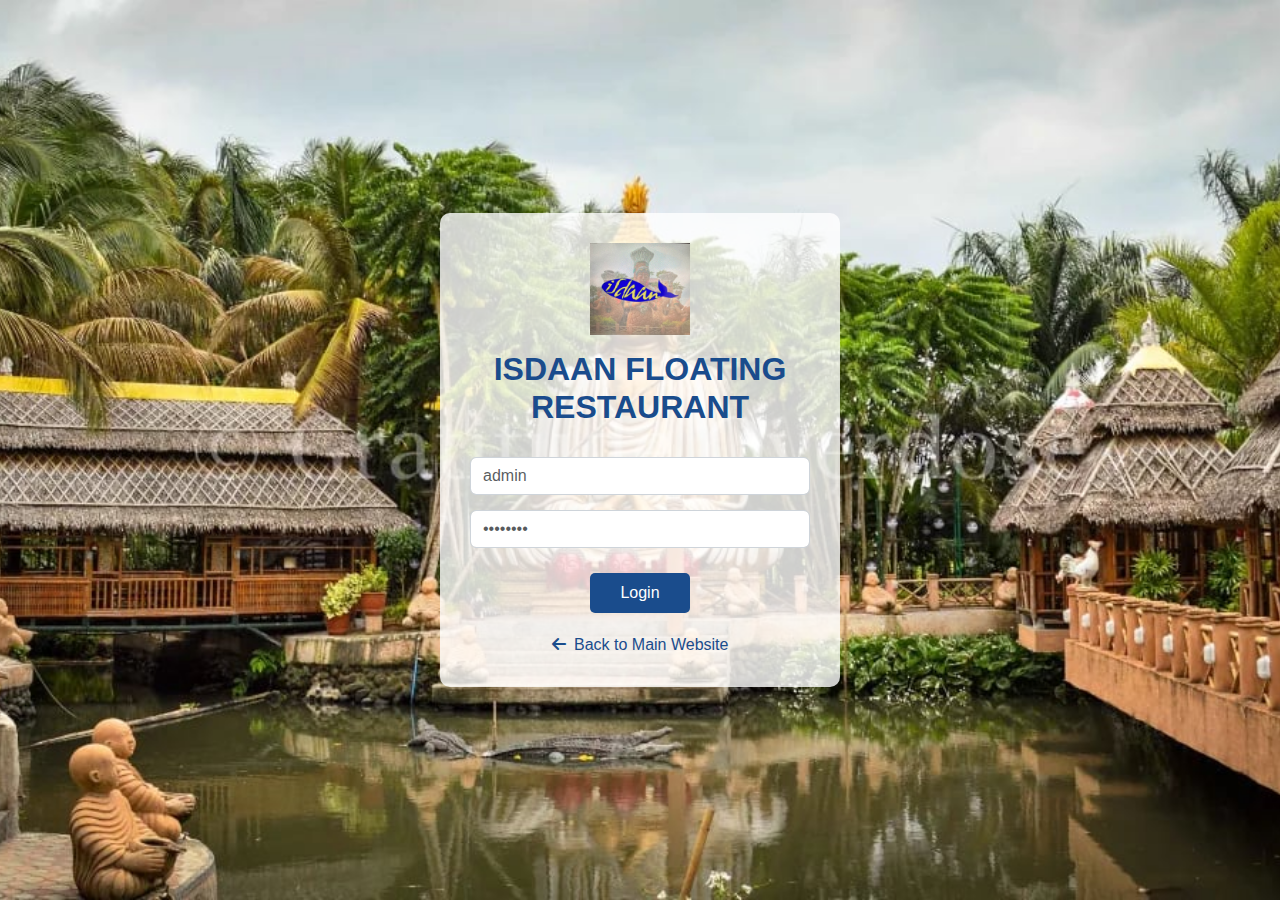
<file: src/admin-dashboard.html>
<!DOCTYPE html>
<html lang="en">
<head>
    <meta charset="UTF-8">
    <meta name="viewport" content="width=device-width, initial-scale=1.0">
    <title>Admin Dashboard - Isdaan Floating Restaurant</title>
    <link href="https://cdn.jsdelivr.net/npm/bootstrap@5.3.0/dist/css/bootstrap.min.css" rel="stylesheet">
    <link rel="stylesheet" href="https://cdnjs.cloudflare.com/ajax/libs/font-awesome/6.0.0-beta3/css/all.min.css">
    <link rel="stylesheet" href="css/admin-style.css">
    <style>
        :root {
            --sidebar-bg: #1a4c8c;
            --sidebar-color: white;
            --header-bg: white;
            --primary-color: #1a4c8c;
        }
        
        #sidebar-wrapper {
            background-color: var(--sidebar-bg) !important;
            color: var(--sidebar-color);
            width: 250px !important;
        }
        
        .list-group-item-action {
            background-color: var(--sidebar-bg) !important;
            color: var(--sidebar-color) !important;
            padding: 15px 20px;
            border: none;
            border-radius: 0;
            transition: all 0.3s ease;
            position: relative;
        }
        
        .list-group-item-action:hover {
            background-color: #FFFFFF !important;
            color: var(--primary-color) !important;
        }
        
        .list-group-item-action.active {
            background-color: #FFFFFF !important;
            color: var(--primary-color) !important;
            border-left: none;
        }
        
        .list-group-item-action i {
            width: 24px;
            text-align: center;
            margin-right: 10px;
            transition: all 0.3s ease;
        }
        
        .list-group-item-action:hover i,
        .list-group-item-action.active i {
            color: var(--primary-color);
        }
        
        /* Nav item arrow indicator */
        .list-group-item-action::after {
            content: '';
            position: absolute;
            right: 20px;
            top: 50%;
            transform: translateY(-50%);
            width: 0;
            height: 0;
            border-top: 5px solid transparent;
            border-bottom: 5px solid transparent;
            border-left: 5px solid #fff;
            transition: all 0.3s ease;
        }
        
        .list-group-item-action:hover::after,
        .list-group-item-action.active::after {
            border-left: 5px solid var(--primary-color);
        }
        
        .navbar {
            background-color: var(--header-bg) !important;
        }
        
        .card {
            border-radius: 10px;
            border: none;
            box-shadow: 0 2px 10px rgba(0, 0, 0, 0.1);
        }
        
        .card-header {
            background-color: white;
            border-bottom: 1px solid #eee;
        }
        
        .btn-primary {
            background-color: var(--primary-color);
            border-color: var(--primary-color);
        }
        
        .restaurant-logo {
            height: 36px;
            margin-right: 10px;
        }
        
        .restaurant-name {
            font-size: 1.3rem;
            font-weight: bold;
            color: var(--primary-color);
        }
        
        .cottage-image {
            height: 150px;
            object-fit: cover;
            border-radius: 10px;
        }
        
        .badge-pending {
            background-color: #FFC107;
            color: #000;
        }
        
        .badge-confirmed {
            background-color: #28A745;
        }
        
        .badge-cancelled {
            background-color: #DC3545;
        }
    </style>
</head>
<body>
    <div class="d-flex" id="wrapper">
        <!-- Sidebar -->
        <div class="text-white" id="sidebar-wrapper">
            <div class="sidebar-heading p-3 border-bottom d-flex align-items-center">
                <img src="images/icn.png" alt="Isdaan Logo" class="restaurant-logo">
                <div>
                    <h5 class="mb-0">Isdaan Floating Restaurant</h5>
                </div>
            </div>
            <div class="list-group list-group-flush">
                <a href="#" class="list-group-item list-group-item-action active" id="dashboard-tab">
                    <i class="fas fa-tachometer-alt me-2"></i> Dashboard
                </a>
                <a href="#" class="list-group-item list-group-item-action" id="reservations-tab">
                    <i class="fas fa-calendar-check me-2"></i> Approved
                </a>
                <a href="#" class="list-group-item list-group-item-action" id="users-tab">
                    <i class="fas fa-users me-2"></i> Registered User
                </a>
                <a href="#" class="list-group-item list-group-item-action" id="settings-tab">
                    <i class="fas fa-cog me-2"></i> Settings
                </a>
            </div>
            <div class="mt-auto p-3 border-top">
                <a href="#" id="admin-logout" class="btn btn-outline-light w-100">
                    <i class="fas fa-sign-out-alt me-2"></i> Sign out
                </a>
            </div>
        </div>

        <!-- Page Content -->
        <div id="page-content-wrapper" class="bg-light">
            <nav class="navbar navbar-expand-lg navbar-light bg-white border-bottom shadow-sm">
                <div class="container-fluid">
                    <button class="btn btn-link" id="menu-toggle">
                        <i class="fas fa-bars"></i>
                    </button>
                    <div class="ms-auto d-flex align-items-center">
                        <div class="dropdown">
                            <a class="btn btn-light dropdown-toggle" href="#" role="button" id="adminDropdown" data-bs-toggle="dropdown">
                                <i class="fas fa-user-circle me-1"></i> <span id="admin-name">Admin</span>
                            </a>
                            <ul class="dropdown-menu dropdown-menu-end" aria-labelledby="adminDropdown">
                                <li><a class="dropdown-item" href="#"><i class="fas fa-user-cog me-2"></i> Profile</a></li>
                                <li><hr class="dropdown-divider"></li>
                                <li><a class="dropdown-item" href="#" id="admin-logout-dropdown"><i class="fas fa-sign-out-alt me-2"></i> Logout</a></li>
                            </ul>
                        </div>
                    </div>
                </div>
            </nav>

            <div class="container-fluid p-4">
                <!-- Dashboard Page -->
                <div id="dashboard-page" class="content-page">
                    <h1 class="mb-4"><i class="fas fa-tachometer-alt me-2"></i> Dashboard</h1>
                    
                    <div class="row">
                        <div class="col-md-3 mb-4">
                            <div class="card bg-primary text-white h-100">
                                <div class="card-body">
                                    <div class="d-flex justify-content-between align-items-center">
                                        <div>
                                            <h5 class="card-title">Total Reservations</h5>
                                            <h2 class="card-text" id="total-reservations">0</h2>
                                        </div>
                                        <i class="fas fa-calendar-check fa-3x"></i>
                                    </div>
                                </div>
                                <div class="card-footer d-flex align-items-center justify-content-between">
                                    <a href="#" class="text-white text-decoration-none" id="reservations-link">View Details</a>
                                    <div><i class="fas fa-angle-right"></i></div>
                                </div>
                            </div>
                        </div>
                        <div class="col-md-3 mb-4">
                            <div class="card bg-success text-white h-100">
                                <div class="card-body">
                                    <div class="d-flex justify-content-between align-items-center">
                                        <div>
                                            <h5 class="card-title">Confirmed</h5>
                                            <h2 class="card-text" id="confirmed-reservations">0</h2>
                                        </div>
                                        <i class="fas fa-check-circle fa-3x"></i>
                                    </div>
                                </div>
                                <div class="card-footer d-flex align-items-center justify-content-between">
                                    <a href="#" class="text-white text-decoration-none" id="confirmed-link">View Details</a>
                                    <div><i class="fas fa-angle-right"></i></div>
                                </div>
                            </div>
                        </div>
                        <div class="col-md-3 mb-4">
                            <div class="card bg-warning text-white h-100">
                                <div class="card-body">
                                    <div class="d-flex justify-content-between align-items-center">
                                        <div>
                                            <h5 class="card-title">Pending</h5>
                                            <h2 class="card-text" id="pending-reservations">0</h2>
                                        </div>
                                        <i class="fas fa-hourglass-half fa-3x"></i>
                                    </div>
                                </div>
                                <div class="card-footer d-flex align-items-center justify-content-between">
                                    <a href="#" class="text-white text-decoration-none" id="pending-link">View Details</a>
                                    <div><i class="fas fa-angle-right"></i></div>
                                </div>
                            </div>
                        </div>
                        <div class="col-md-3 mb-4">
                            <div class="card bg-info text-white h-100">
                                <div class="card-body">
                                    <div class="d-flex justify-content-between align-items-center">
                                        <div>
                                            <h5 class="card-title">Registered Users</h5>
                                            <h2 class="card-text" id="total-users">0</h2>
                                        </div>
                                        <i class="fas fa-users fa-3x"></i>
                                    </div>
                                </div>
                                <div class="card-footer d-flex align-items-center justify-content-between">
                                    <a href="#" class="text-white text-decoration-none" id="users-link">View Details</a>
                                    <div><i class="fas fa-angle-right"></i></div>
                                </div>
                            </div>
                        </div>
                    </div>

                    <div class="row">
                        <div class="col-lg-8 mb-4">
                            <div class="card shadow-sm">
                                <div class="card-header bg-white">
                                    <h5 class="card-title mb-0">Recent Reservations</h5>
                                </div>
                                <div class="card-body">
                                    <div class="table-responsive">
                                        <table class="table table-hover">
                                            <thead>
                                                <tr>
                                                    <th>ID</th>
                                                    <th>Customer</th>
                                                    <th>Date</th>
                                                    <th>Cottage</th>
                                                    <th>Status</th>
                                                    <th>Action</th>
                                                </tr>
                                            </thead>
                                            <tbody id="recent-reservations-table">
                                                <!-- Recent reservations will be loaded here -->
                                            </tbody>
                                        </table>
                                    </div>
                                </div>
                                <div class="card-footer bg-white">
                                    <a href="#" id="view-all-reservations" class="text-decoration-none">View all reservations</a>
                                </div>
                            </div>
                        </div>
                        
                        <div class="col-lg-4 mb-4">
                            <div class="card shadow-sm h-100">
                                <div class="card-header bg-white">
                                    <h5 class="card-title mb-0">Today's Reservations</h5>
                                </div>
                                <div class="card-body">
                                    <div id="no-reservations-today" class="alert alert-info" style="display: none;">
                                        No reservations scheduled for today.
                                    </div>
                                    <div id="today-reservations-list">
                                        <!-- Today's reservations will be loaded here -->
                                    </div>
                                </div>
                            </div>
                        </div>
                    </div>
                </div>

                <!-- Reservations Page -->
                <div id="reservations-page" class="content-page" style="display: none;">
                    <div class="d-flex justify-content-between align-items-center mb-4">
                        <h1><i class="fas fa-calendar-check me-2"></i> Reservations</h1>
                        <div>
                            <div class="input-group">
                                <input type="text" class="form-control" placeholder="Search..." id="reservation-search">
                                <button class="btn btn-primary" type="button">
                                    <i class="fas fa-search"></i>
                                </button>
                            </div>
                        </div>
                    </div>

                    <div class="card shadow-sm">
                        <div class="card-header bg-white p-3">
                            <ul class="nav nav-tabs card-header-tabs" id="reservationTabs" role="tablist">
                                <li class="nav-item" role="presentation">
                                    <button class="nav-link active" id="all-tab" data-bs-toggle="tab" data-bs-target="#all" type="button" role="tab">
                                        All Reservations
                                    </button>
                                </li>
                                <li class="nav-item" role="presentation">
                                    <button class="nav-link" id="pending-tab" data-bs-toggle="tab" data-bs-target="#pending" type="button" role="tab">
                                        Pending
                                    </button>
                                </li>
                                <li class="nav-item" role="presentation">
                                    <button class="nav-link" id="confirmed-tab" data-bs-toggle="tab" data-bs-target="#confirmed" type="button" role="tab">
                                        Confirmed
                                    </button>
                                </li>
                                <li class="nav-item" role="presentation">
                                    <button class="nav-link" id="cancelled-tab" data-bs-toggle="tab" data-bs-target="#cancelled" type="button" role="tab">
                                        Cancelled
                                    </button>
                                </li>
                            </ul>
                        </div>
                        <div class="card-body">
                            <div class="tab-content" id="reservationTabsContent">
                                <div class="tab-pane fade show active" id="all" role="tabpanel">
                                    <div class="table-responsive">
                                        <table class="table table-hover">
                                            <thead>
                                                <tr>
                                                    <th>ID</th>
                                                    <th>Customer</th>
                                                    <th>Contact</th>
                                                    <th>Date & Time</th>
                                                    <th>Cottage Type</th>
                                                    <th>Guests</th>
                                                    <th>Status</th>
                                                    <th>Actions</th>
                                                </tr>
                                            </thead>
                                            <tbody id="all-reservations-table">
                                                <!-- All reservations will be loaded here -->
                                            </tbody>
                                        </table>
                                    </div>
                                </div>
                                <div class="tab-pane fade" id="pending" role="tabpanel">
                                    <div class="table-responsive">
                                        <table class="table table-hover">
                                            <thead>
                                                <tr>
                                                    <th>ID</th>
                                                    <th>Customer</th>
                                                    <th>Contact</th>
                                                    <th>Date & Time</th>
                                                    <th>Cottage Type</th>
                                                    <th>Guests</th>
                                                    <th>Actions</th>
                                                </tr>
                                            </thead>
                                            <tbody id="pending-reservations-table">
                                                <!-- Pending reservations will be loaded here -->
                                            </tbody>
                                        </table>
                                    </div>
                                </div>
                                <div class="tab-pane fade" id="confirmed" role="tabpanel">
                                    <!-- Confirmed tab content -->
                                    <div class="table-responsive">
                                        <table class="table table-hover">
                                            <thead>
                                                <tr>
                                                    <th>ID</th>
                                                    <th>Customer</th>
                                                    <th>Contact</th>
                                                    <th>Date & Time</th>
                                                    <th>Cottage Type</th>
                                                    <th>Guests</th>
                                                    <th>Actions</th>
                                                </tr>
                                            </thead>
                                            <tbody id="confirmed-reservations-table">
                                                <!-- Confirmed reservations will be loaded here -->
                                            </tbody>
                                        </table>
                                    </div>
                                </div>
                                <div class="tab-pane fade" id="cancelled" role="tabpanel">
                                    <!-- Cancelled tab content -->
                                    <div class="table-responsive">
                                        <table class="table table-hover">
                                            <thead>
                                                <tr>
                                                    <th>ID</th>
                                                    <th>Customer</th>
                                                    <th>Contact</th>
                                                    <th>Date & Time</th>
                                                    <th>Cottage Type</th>
                                                    <th>Guests</th>
                                                    <th>Actions</th>
                                                </tr>
                                            </thead>
                                            <tbody id="cancelled-reservations-table">
                                                <!-- Cancelled reservations will be loaded here -->
                                            </tbody>
                                        </table>
                                    </div>
                                </div>
                            </div>
                        </div>
                    </div>
                </div>

                <!-- Users Page -->
                <div id="users-page" class="content-page" style="display: none;">
                    <div class="d-flex justify-content-between align-items-center mb-4">
                        <h1><i class="fas fa-users me-2"></i> Users</h1>
                        <div>
                            <div class="input-group">
                                <input type="text" class="form-control" placeholder="Search users..." id="user-search">
                                <button class="btn btn-primary" type="button">
                                    <i class="fas fa-search"></i>
                                </button>
                            </div>
                        </div>
                    </div>

                    <div class="card shadow-sm">
                        <div class="card-header bg-white">
                            <h5 class="card-title mb-0">Registered Users</h5>
                        </div>
                        <div class="card-body">
                            <div class="table-responsive">
                                <table class="table table-hover">
                                    <thead>
                                        <tr>
                                            <th>ID</th>
                                            <th>Name</th>
                                            <th>Email</th>
                                            <th>Phone</th>
                                            <th>Registered On</th>
                                            <th>Reservations</th>
                                            <th>Actions</th>
                                        </tr>
                                    </thead>
                                    <tbody id="users-table">
                                        <!-- Users will be loaded here -->
                                    </tbody>
                                </table>
                            </div>
                        </div>
                    </div>
                </div>

                <!-- Settings Page -->
                <div id="settings-page" class="content-page" style="display: none;">
                    <h1 class="mb-4"><i class="fas fa-cog me-2"></i> Settings</h1>
                    
                    <div class="row">
                        <div class="col-md-6 mb-4">
                            <div class="card shadow-sm">
                                <div class="card-header bg-white">
                                    <h5 class="card-title mb-0">Cottage Settings</h5>
                                </div>
                                <div class="card-body">
                                    <form id="cottage-settings-form">
                                        <div class="mb-3">
                                            <label class="form-label">Small Cottage Price:</label>
                                            <div class="input-group">
                                                <span class="input-group-text">₱</span>
                                                <input type="number" class="form-control" id="small-cottage-price" value="1000">
                                            </div>
                                        </div>
                                        <div class="mb-3">
                                            <label class="form-label">Medium Cottage Price:</label>
                                            <div class="input-group">
                                                <span class="input-group-text">₱</span>
                                                <input type="number" class="form-control" id="medium-cottage-price" value="2000">
                                            </div>
                                        </div>
                                        <div class="mb-3">
                                            <label class="form-label">Large Cottage Price:</label>
                                            <div class="input-group">
                                                <span class="input-group-text">₱</span>
                                                <input type="number" class="form-control" id="large-cottage-price" value="3500">
                                            </div>
                                        </div>
                                        <button type="submit" class="btn btn-primary">Save Changes</button>
                                    </form>
                                </div>
                            </div>
                        </div>
                        <div class="col-md-6 mb-4">
                            <div class="card shadow-sm">
                                <div class="card-header bg-white">
                                    <h5 class="card-title mb-0">Admin Account</h5>
                                </div>
                                <div class="card-body">
                                    <form id="admin-settings-form">
                                        <div class="mb-3">
                                            <label for="admin-username-setting" class="form-label">Username:</label>
                                            <input type="text" class="form-control" id="admin-username-setting" value="admin">
                                        </div>
                                        <div class="mb-3">
                                            <label for="admin-password-setting" class="form-label">Change Password:</label>
                                            <input type="password" class="form-control" id="admin-password-setting" placeholder="New password">
                                        </div>
                                        <div class="mb-3">
                                            <label for="admin-confirm-password" class="form-label">Confirm Password:</label>
                                            <input type="password" class="form-control" id="admin-confirm-password" placeholder="Confirm new password">
                                        </div>
                                        <button type="submit" class="btn btn-primary">Update Account</button>
                                    </form>
                                </div>
                            </div>
                        </div>
                    </div>
                </div>
            </div>
        </div>
    </div>

    <!-- Reservation Details Modal -->
    <div class="modal fade" id="reservation-details-modal" tabindex="-1">
        <div class="modal-dialog modal-lg">
            <div class="modal-content">
                <div class="modal-header bg-primary text-white">
                    <h5 class="modal-title">Reservation Details</h5>
                    <button type="button" class="btn-close btn-close-white" data-bs-dismiss="modal" aria-label="Close"></button>
                </div>
                <div class="modal-body">
                    <div id="reservation-details-content">
                        <!-- Reservation details will be loaded here -->
                    </div>
                </div>
                <div class="modal-footer">
                    <button type="button" class="btn btn-secondary" data-bs-dismiss="modal">Close</button>
                    <button type="button" class="btn btn-success" id="approve-reservation-btn">Approve</button>
                    <button type="button" class="btn btn-danger" id="reject-reservation-btn">Reject</button>
                </div>
            </div>
        </div>
    </div>

    <!-- User Details Modal -->
    <div class="modal fade" id="user-details-modal" tabindex="-1">
        <div class="modal-dialog modal-lg">
            <div class="modal-content">
                <div class="modal-header bg-primary text-white">
                    <h5 class="modal-title">User Details</h5>
                    <button type="button" class="btn-close btn-close-white" data-bs-dismiss="modal" aria-label="Close"></button>
                </div>
                <div class="modal-body">
                    <div id="user-details-content">
                        <!-- User details will be loaded here -->
                    </div>
                </div>
                <div class="modal-footer">
                    <button type="button" class="btn btn-secondary" data-bs-dismiss="modal">Close</button>
                </div>
            </div>
        </div>
    </div>

    <script src="https://cdn.jsdelivr.net/npm/bootstrap@5.3.0/dist/js/bootstrap.bundle.min.js"></script>
    <script src="js/admin-auth.js"></script>
    <script src="js/admin-dashboard.js"></script>
</body>
</html>
</file>
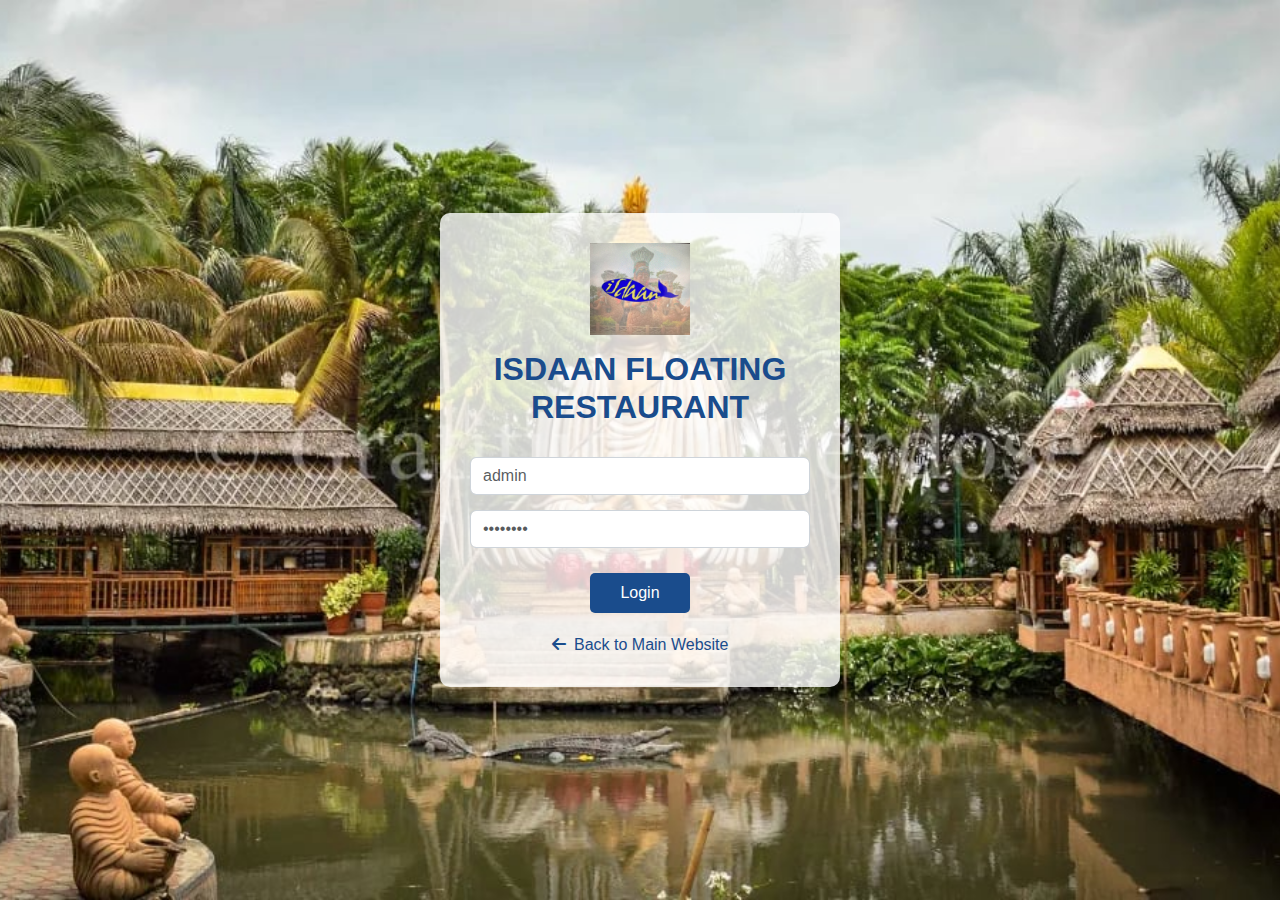
<file: src/admin-login.html>
<!DOCTYPE html>
<html lang="en">
<head>
    <meta charset="UTF-8">
    <meta name="viewport" content="width=device-width, initial-scale=1.0">
    <title>Admin Login - Isdaan Floating Restaurant</title>
    <link href="https://cdn.jsdelivr.net/npm/bootstrap@5.3.0/dist/css/bootstrap.min.css" rel="stylesheet">
    <link rel="stylesheet" href="css/style.css">
    <link rel="stylesheet" href="https://cdnjs.cloudflare.com/ajax/libs/font-awesome/6.0.0-beta3/css/all.min.css">
    <style>
        body {
            background-image: url('images/nbg.jfif');
            background-size: cover;
            background-position: center;
            background-repeat: no-repeat;
            height: 100vh;
            display: flex;
            align-items: center;
            justify-content: center;
        }
        
        .login-container {
            background-color: rgba(255, 255, 255, 0.8);
            padding: 30px;
            border-radius: 10px;
            text-align: center;
            max-width: 400px;
            width: 100%;
        }
        
        .logo-img {
            width: 100px;
            height: auto;
            margin-bottom: 15px;
        }
        
        .restaurant-name {
            color: #1a4c8c;
            font-weight: bold;
            margin-bottom: 30px;
        }
        
        .form-control {
            background-color: white;
            border: 1px solid #ced4da;
            margin-bottom: 15px;
        }
        
        .login-btn {
            background-color: #1a4c8c;
            color: white;
            width: 100px;
            border: none;
            padding: 8px 0;
            border-radius: 5px;
            font-weight: 500;
            margin-top: 10px;
        }
        
        .back-link {
            margin-top: 20px;
            display: block;
            color: #1a4c8c;
            text-decoration: none;
        }
    </style>
</head>
<body>
    <div class="login-container">
        <img src="images/nlogo.jfif" alt="Isdaan Floating Restaurant Logo" class="logo-img">
        <h2 class="restaurant-name">ISDAAN FLOATING<br>RESTAURANT</h2>
        
        <div id="login-error" class="alert alert-danger" style="display: none;">
            Invalid username or password. Please try again.
        </div>
        
        <form id="admin-login-form">
            <input type="text" class="form-control" id="admin-username" placeholder="admin" required>
            <input type="password" class="form-control" id="admin-password" placeholder="••••••••" required>
            <button type="submit" class="login-btn">Login</button>
        </form>
        
        <a href="index.html" class="back-link">
            <i class="fas fa-arrow-left me-1"></i> Back to Main Website
        </a>
    </div>

    <script src="https://cdn.jsdelivr.net/npm/bootstrap@5.3.0/dist/js/bootstrap.bundle.min.js"></script>
    <script src="js/admin-auth.js"></script>
</body>
</html>
</file>
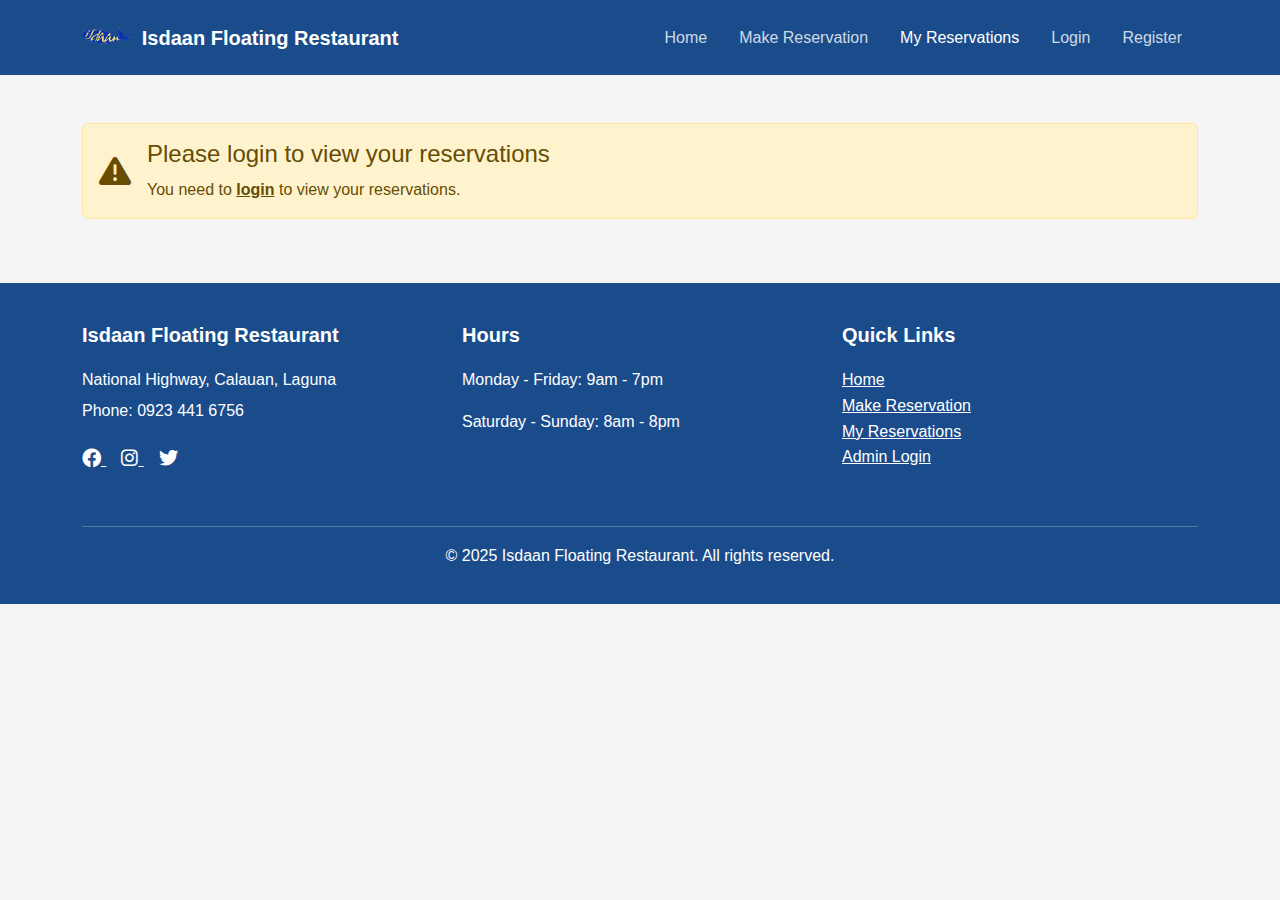
<file: src/my-reservations.html>
<!DOCTYPE html>
<html lang="en">
<head>
    <meta charset="UTF-8">
    <meta name="viewport" content="width=device-width, initial-scale=1.0">
    <title>My Reservations - Isdaan Floating Restaurant</title>
    <link href="https://cdn.jsdelivr.net/npm/bootstrap@5.3.0/dist/css/bootstrap.min.css" rel="stylesheet">
    <link rel="stylesheet" href="css/new-style.css">
    <link rel="stylesheet" href="https://cdnjs.cloudflare.com/ajax/libs/font-awesome/6.0.0-beta3/css/all.min.css">
</head>
<body>
    <!-- Navigation -->
    <nav class="navbar navbar-expand-lg navbar-custom">
        <div class="container">
            <a class="navbar-brand" href="index.html">
                <img src="images/icn.png" alt="Isdaan Logo" class="navbar-logo">
                <span class="navbar-brand-text">Isdaan Floating Restaurant</span>
            </a>
            <button class="navbar-toggler" type="button" data-bs-toggle="collapse" data-bs-target="#navbarNav">
                <span class="navbar-toggler-icon"></span>
            </button>
            <div class="collapse navbar-collapse" id="navbarNav">
                <ul class="navbar-nav ms-auto">
                    <li class="nav-item">
                        <a class="nav-link" href="index.html">Home</a>
                    </li>
                    <li class="nav-item">
                        <a class="nav-link" href="reservation.html">Make Reservation</a>
                    </li>
                    <li class="nav-item">
                        <a class="nav-link active" href="my-reservations.html">My Reservations</a>
                    </li>
                    <li class="nav-item" id="login-nav-item">
                        <a class="nav-link" href="#" id="login-btn">Login</a>
                    </li>
                    <li class="nav-item" id="register-nav-item">
                        <a class="nav-link" href="#" id="register-btn">Register</a>
                    </li>
                    <li class="nav-item" id="logout-nav-item" style="display: none;">
                        <a class="nav-link" href="#" id="logout-btn">Logout</a>
                    </li>
                </ul>
            </div>
        </div>
    </nav>

    <main class="container py-5">
        <!-- Alert for not logged in users -->
        <div id="not-logged-in" class="alert alert-warning" style="display: none;">
            <div class="d-flex align-items-center">
                <i class="fas fa-exclamation-triangle me-3 fa-2x"></i>
                <div>
                    <h4 class="alert-heading">Please login to view your reservations</h4>
                    <p class="mb-0">You need to <a href="#" id="login-alert-btn" class="alert-link">login</a> to view your reservations.</p>
                </div>
            </div>
        </div>

        <!-- My Reservations Container -->
        <div id="my-reservations-container" style="display: none;">
            <div class="card shadow-sm mb-4">
                <div class="card-header bg-white d-flex justify-content-between align-items-center p-4">
                    <h2 class="section-title mb-0">My Reservations</h2>
                    <a href="reservation.html" class="btn btn-primary">
                        <i class="fas fa-plus-circle me-2"></i> Make New Reservation
                    </a>
                </div>
                <div class="card-body p-0">
                    <!-- No reservations message -->
                    <div id="no-reservations" class="alert alert-info m-4" style="display: none;">
                        <div class="d-flex align-items-center">
                            <i class="fas fa-info-circle me-3 fa-2x"></i>
                            <div>
                                <p class="mb-0">You don't have any reservations yet. <a href="reservation.html" class="alert-link">Make a reservation now!</a></p>
                            </div>
                        </div>
                    </div>
                    
                    <!-- Reservations list -->
                    <div id="reservations-list" class="p-4">
                        <!-- Reservations will be loaded here by JavaScript -->
                    </div>
                </div>
            </div>
            
            <!-- Upcoming vs Past Reservations Toggle -->
            <ul class="nav nav-tabs mb-4" id="reservationTabs" role="tablist">
                <li class="nav-item" role="presentation">
                    <button class="nav-link active" id="upcoming-tab" data-bs-toggle="tab" data-bs-target="#upcoming" type="button" role="tab" aria-controls="upcoming" aria-selected="true">
                        Upcoming Reservations
                    </button>
                </li>
                <li class="nav-item" role="presentation">
                    <button class="nav-link" id="past-tab" data-bs-toggle="tab" data-bs-target="#past" type="button" role="tab" aria-controls="past" aria-selected="false">
                        Past Reservations
                    </button>
                </li>
            </ul>
            
            <!-- Tab content for reservation types -->
            <div class="tab-content" id="reservationTabsContent">
                <div class="tab-pane fade show active" id="upcoming" role="tabpanel" aria-labelledby="upcoming-tab">
                    <!-- Sample upcoming reservation (will be replaced by JavaScript) -->
                    <div class="card mb-3 reservation-card pending">
                        <div class="card-body">
                            <div class="row">
                                <div class="col-md-3 mb-3 mb-md-0">
                                    <div class="fw-bold text-muted">Date & Time</div>
                                    <div>May 24, 2025</div>
                                    <div>2:00 PM</div>
                                </div>
                                <div class="col-md-3 mb-3 mb-md-0">
                                    <div class="fw-bold text-muted">Cottage</div>
                                    <div>Floating Kubo</div>
                                    <div>6-8 people</div>
                                </div>
                                <div class="col-md-3 mb-3 mb-md-0">
                                    <div class="fw-bold text-muted">Amount</div>
                                    <div>₱1,500.00</div>
                                </div>
                                <div class="col-md-3 text-md-end">
                                    <span class="badge bg-warning text-dark mb-3 d-inline-block">Pending</span>
                                    <div>
                                        <button class="btn btn-sm btn-primary view-details-btn" data-id="sample123" data-bs-toggle="modal" data-bs-target="#reservation-details-modal">
                                            View Details
                                        </button>
                                    </div>
                                </div>
                            </div>
                        </div>
                    </div>
                </div>
                
                <div class="tab-pane fade" id="past" role="tabpanel" aria-labelledby="past-tab">
                    <!-- Sample past reservation (will be replaced by JavaScript) -->
                    <div class="card mb-3 reservation-card confirmed">
                        <div class="card-body">
                            <div class="row">
                                <div class="col-md-3 mb-3 mb-md-0">
                                    <div class="fw-bold text-muted">Date & Time</div>
                                    <div>May 10, 2025</div>
                                    <div>1:00 PM</div>
                                </div>
                                <div class="col-md-3 mb-3 mb-md-0">
                                    <div class="fw-bold text-muted">Cottage</div>
                                    <div>Floating Kubo 2</div>
                                    <div>4-6 people</div>
                                </div>
                                <div class="col-md-3 mb-3 mb-md-0">
                                    <div class="fw-bold text-muted">Amount</div>
                                    <div>₱1,000.00</div>
                                </div>
                                <div class="col-md-3 text-md-end">
                                    <span class="badge bg-success mb-3 d-inline-block">Confirmed</span>
                                    <div>
                                        <button class="btn btn-sm btn-primary view-details-btn" data-id="sample456" data-bs-toggle="modal" data-bs-target="#reservation-details-modal">
                                            View Details
                                        </button>
                                    </div>
                                </div>
                            </div>
                        </div>
                    </div>
                </div>
            </div>
        </div>
    </main>

    <!-- Login Modal -->
    <div class="modal fade" id="login-modal" tabindex="-1">
        <div class="modal-dialog">
            <div class="modal-content">
                <div class="modal-header bg-primary text-white">
                    <h5 class="modal-title">Login</h5>
                    <button type="button" class="btn-close btn-close-white" data-bs-dismiss="modal" aria-label="Close"></button>
                </div>
                <div class="modal-body">
                    <form id="login-form">
                        <div class="mb-3">
                            <label for="login-email" class="form-label">Email:</label>
                            <input type="email" class="form-control" id="login-email" required>
                        </div>
                        <div class="mb-3">
                            <label for="login-password" class="form-label">Password:</label>
                            <input type="password" class="form-control" id="login-password" required>
                        </div>
                        <button type="submit" class="btn btn-primary">Login</button>
                        <p class="mt-3">Don't have an account? <a href="#" id="switch-to-register">Register here</a></p>
                        <p><a href="admin-login.html">Admin Login</a></p>
                    </form>
                </div>
            </div>
        </div>
    </div>

    <!-- Register Modal -->
    <div class="modal fade" id="register-modal" tabindex="-1">
        <div class="modal-dialog">
            <div class="modal-content">
                <div class="modal-header bg-primary text-white">
                    <h5 class="modal-title">Register</h5>
                    <button type="button" class="btn-close btn-close-white" data-bs-dismiss="modal" aria-label="Close"></button>
                </div>
                <div class="modal-body">
                    <form id="register-form">
                        <div class="mb-3">
                            <label for="register-name" class="form-label">Full Name:</label>
                            <input type="text" class="form-control" id="register-name" required>
                        </div>
                        <div class="mb-3">
                            <label for="register-email" class="form-label">Email:</label>
                            <input type="email" class="form-control" id="register-email" required>
                        </div>
                        <div class="mb-3">
                            <label for="register-phone" class="form-label">Phone Number:</label>
                            <input type="tel" class="form-control" id="register-phone" required>
                        </div>
                        <div class="mb-3">
                            <label for="register-password" class="form-label">Password:</label>
                            <input type="password" class="form-control" id="register-password" required>
                        </div>
                        <div class="mb-3">
                            <label for="register-confirm-password" class="form-label">Confirm Password:</label>
                            <input type="password" class="form-control" id="register-confirm-password" required>
                        </div>
                        <button type="submit" class="btn btn-primary">Register</button>
                        <p class="mt-3">Already have an account? <a href="#" id="switch-to-login">Login here</a></p>
                    </form>
                </div>
            </div>
        </div>
    </div>

    <!-- Reservation Details Modal -->
    <div class="modal fade" id="reservation-details-modal" tabindex="-1">
        <div class="modal-dialog modal-lg">
            <div class="modal-content">
                <div class="modal-header bg-primary text-white">
                    <h5 class="modal-title">Reservation Details</h5>
                    <button type="button" class="btn-close btn-close-white" data-bs-dismiss="modal" aria-label="Close"></button>
                </div>
                <div class="modal-body">
                    <div id="reservation-details-content">
                        <!-- Details will be loaded here -->
                    </div>
                </div>
                <div class="modal-footer">
                    <button type="button" class="btn btn-secondary" data-bs-dismiss="modal">Close</button>
                    <button type="button" class="btn btn-danger" id="cancel-reservation-btn">
                        <i class="fas fa-times-circle me-2"></i> Cancel Reservation
                    </button>
                </div>
            </div>
        </div>
    </div>

    <!-- Footer -->
    <footer class="footer">
        <div class="container">
            <div class="row">
                <div class="col-md-4 mb-4">
                    <h5>Isdaan Floating Restaurant</h5>
                    <div class="footer-contact">
                        <p>National Highway, Calauan, Laguna</p>
                        <p>Phone: 0923 441 6756</p>
                    </div>
                    <div>
                        <a href="https://www.facebook.com/people/Isdaan-Floating-Resto-Bay-Laguna/100080933173131/" target="_blank" class="social-icon">
                            <i class="fab fa-facebook"></i>
                        </a>
                        <a href="#" class="social-icon">
                            <i class="fab fa-instagram"></i>
                        </a>
                        <a href="#" class="social-icon">
                            <i class="fab fa-twitter"></i>
                        </a>
                    </div>
                </div>
                <div class="col-md-4 mb-4">
                    <h5>Hours</h5>
                    <p>Monday - Friday: 9am - 7pm</p>
                    <p>Saturday - Sunday: 8am - 8pm</p>
                </div>
                <div class="col-md-4 mb-4">
                    <h5>Quick Links</h5>
                    <ul class="list-unstyled">
                        <li><a href="index.html" class="text-white">Home</a></li>
                        <li><a href="reservation.html" class="text-white">Make Reservation</a></li>
                        <li><a href="my-reservations.html" class="text-white">My Reservations</a></li>
                        <li><a href="admin-login.html" class="text-white">Admin Login</a></li>
                    </ul>
                </div>
            </div>
            <hr class="bg-light">
            <div class="text-center">
                <p>&copy; 2025 Isdaan Floating Restaurant. All rights reserved.</p>
            </div>
        </div>
    </footer>

    <script src="https://cdn.jsdelivr.net/npm/bootstrap@5.3.0/dist/js/bootstrap.bundle.min.js"></script>
    <script src="js/email-service.js"></script>
    <script src="js/auth.js"></script>
    <script src="js/my-reservations.js"></script>
</body>
</html>
</file>
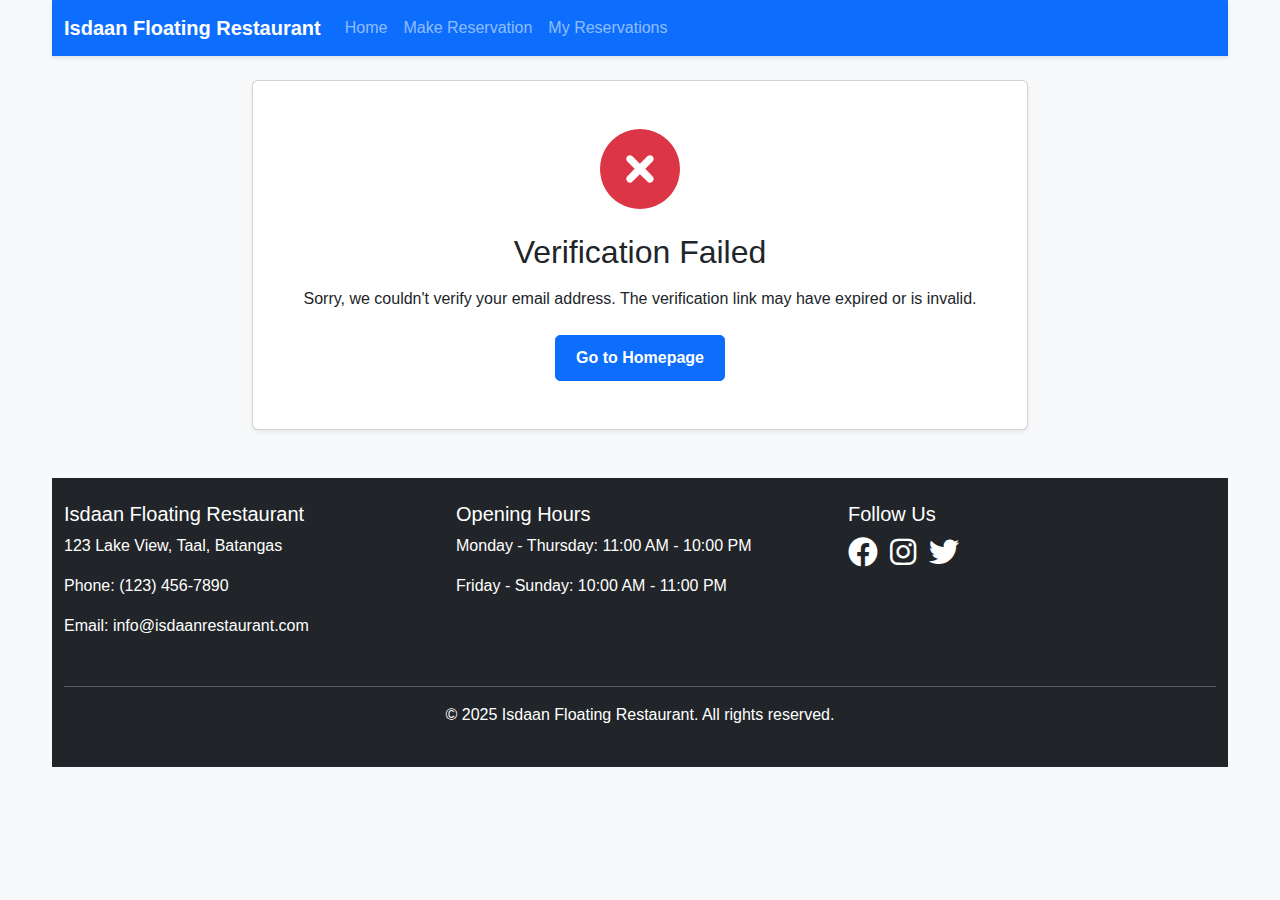
<file: src/verify-email.html>
<!DOCTYPE html>
<html lang="en">
<head>
    <meta charset="UTF-8">
    <meta name="viewport" content="width=device-width, initial-scale=1.0">
    <title>Verify Email - Isdaan Floating Restaurant</title>
    <link href="https://cdn.jsdelivr.net/npm/bootstrap@5.3.0/dist/css/bootstrap.min.css" rel="stylesheet">
    <link rel="stylesheet" href="css/style.css">
    <link rel="stylesheet" href="https://cdnjs.cloudflare.com/ajax/libs/font-awesome/6.0.0-beta3/css/all.min.css">
</head>
<body>
    <div class="container">
        <header class="mb-4">
            <nav class="navbar navbar-expand-lg navbar-dark bg-primary">
                <div class="container-fluid">
                    <a class="navbar-brand" href="index.html">Isdaan Floating Restaurant</a>
                    <button class="navbar-toggler" type="button" data-bs-toggle="collapse" data-bs-target="#navbarNav">
                        <span class="navbar-toggler-icon"></span>
                    </button>
                    <div class="collapse navbar-collapse" id="navbarNav">
                        <ul class="navbar-nav me-auto">
                            <li class="nav-item">
                                <a class="nav-link" href="index.html">Home</a>
                            </li>
                            <li class="nav-item">
                                <a class="nav-link" href="reservation.html">Make Reservation</a>
                            </li>
                            <li class="nav-item">
                                <a class="nav-link" href="my-reservations.html">My Reservations</a>
                            </li>
                        </ul>
                    </div>
                </div>
            </nav>
        </header>

        <main>
            <div class="row justify-content-center">
                <div class="col-md-8">
                    <div class="card shadow-sm">
                        <div class="card-body text-center p-5">
                            <div id="verification-loading">
                                <div class="spinner-border text-primary" role="status">
                                    <span class="visually-hidden">Loading...</span>
                                </div>
                                <h3 class="mt-3">Verifying your email...</h3>
                                <p>Please wait while we verify your email address.</p>
                            </div>

                            <div id="verification-success" style="display: none;">
                                <div class="mb-4">
                                    <i class="fas fa-check-circle text-success fa-5x"></i>
                                </div>
                                <h2 class="mb-3">Email Verified Successfully!</h2>
                                <p class="mb-4">Thank you for verifying your email address. Your account is now fully activated.</p>
                                <div>
                                    <a href="index.html" class="btn btn-primary me-2">Go to Homepage</a>
                                    <a href="reservation.html" class="btn btn-outline-primary">Make a Reservation</a>
                                </div>
                            </div>

                            <div id="verification-failed" style="display: none;">
                                <div class="mb-4">
                                    <i class="fas fa-times-circle text-danger fa-5x"></i>
                                </div>
                                <h2 class="mb-3">Verification Failed</h2>
                                <p class="mb-4">Sorry, we couldn't verify your email address. The verification link may have expired or is invalid.</p>
                                <div>
                                    <a href="index.html" class="btn btn-primary">Go to Homepage</a>
                                </div>
                            </div>
                        </div>
                    </div>
                </div>
            </div>
        </main>

        <footer class="bg-dark text-white py-4 mt-5">
            <div class="container">
                <div class="row">
                    <div class="col-md-4 mb-3">
                        <h5>Isdaan Floating Restaurant</h5>
                        <p>123 Lake View, Taal, Batangas</p>
                        <p>Phone: (123) 456-7890</p>
                        <p>Email: info@isdaanrestaurant.com</p>
                    </div>
                    <div class="col-md-4 mb-3">
                        <h5>Opening Hours</h5>
                        <p>Monday - Thursday: 11:00 AM - 10:00 PM</p>
                        <p>Friday - Sunday: 10:00 AM - 11:00 PM</p>
                    </div>
                    <div class="col-md-4 mb-3">
                        <h5>Follow Us</h5>
                        <div class="social-icons">
                            <a href="#" class="text-white me-2"><i class="fab fa-facebook fa-lg"></i></a>
                            <a href="#" class="text-white me-2"><i class="fab fa-instagram fa-lg"></i></a>
                            <a href="#" class="text-white"><i class="fab fa-twitter fa-lg"></i></a>
                        </div>
                    </div>
                </div>
                <hr>
                <div class="text-center">
                    <p>&copy; 2025 Isdaan Floating Restaurant. All rights reserved.</p>
                </div>
            </div>
        </footer>
    </div>

    <script src="https://cdn.jsdelivr.net/npm/bootstrap@5.3.0/dist/js/bootstrap.bundle.min.js"></script>
    <script src="js/email-service.js"></script>
    <script>
        document.addEventListener('DOMContentLoaded', function() {
            // Get the userId and token from the URL parameters
            const urlParams = new URLSearchParams(window.location.search);
            const userId = urlParams.get('userId');
            const token = urlParams.get('token');
            
            // If userId and token exist, try to verify the email
            if (userId && token) {
                // Show loading state
                document.getElementById('verification-loading').style.display = 'block';
                document.getElementById('verification-success').style.display = 'none';
                document.getElementById('verification-failed').style.display = 'none';
                
                // Small delay to show the loading state
                setTimeout(() => {
                    // Try to verify the email
                    const verified = window.EmailService.verifyEmail(userId, token);
                    
                    if (verified) {
                        // Show success state
                        document.getElementById('verification-loading').style.display = 'none';
                        document.getElementById('verification-success').style.display = 'block';
                        document.getElementById('verification-failed').style.display = 'none';
                    } else {
                        // Show failure state
                        document.getElementById('verification-loading').style.display = 'none';
                        document.getElementById('verification-success').style.display = 'none';
                        document.getElementById('verification-failed').style.display = 'block';
                    }
                }, 1500);
            } else {
                // If userId or token is missing, show failure state
                document.getElementById('verification-loading').style.display = 'none';
                document.getElementById('verification-success').style.display = 'none';
                document.getElementById('verification-failed').style.display = 'block';
            }
        });
    </script>
</body>
</html>
</file>
<file: src/css/admin-style.css>
/* Admin Dashboard Styling */
body {
    font-family: 'Segoe UI', Tahoma, Geneva, Verdana, sans-serif;
    overflow-x: hidden;
}

#sidebar-wrapper {
    min-height: 100vh;
    width: 250px;
    margin-left: -250px;
    transition: margin 0.25s ease-out;
}

#sidebar-wrapper .sidebar-heading {
    padding: 0.875rem 1.25rem;
    font-size: 1.2rem;
}

#sidebar-wrapper .list-group {
    width: 250px;
}

.list-group-item-action:hover {
    background-color: rgba(255, 255, 255, 0.1) !important;
}

#page-content-wrapper {
    min-width: 100vw;
}

#wrapper.toggled #sidebar-wrapper {
    margin-left: 0;
}

#menu-toggle {
    color: #333;
}

.content-page {
    animation: fadeIn 0.3s ease-in;
}

@keyframes fadeIn {
    from {
        opacity: 0;
    }
    to {
        opacity: 1;
    }
}

/* Dashboard Cards */
.card {
    border: none;
    border-radius: 10px;
    box-shadow: 0 0.125rem 0.25rem rgba(0, 0, 0, 0.075);
    transition: all 0.3s;
}

.card:hover {
    box-shadow: 0 0.5rem 1rem rgba(0, 0, 0, 0.15);
}

.card-footer {
    background-color: rgba(0, 0, 0, 0.05);
    border-top: none;
}

/* Table Styling */
.table {
    width: 100%;
    margin-bottom: 1rem;
    color: #212529;
    vertical-align: middle;
}

.table th {
    padding: 0.75rem;
    vertical-align: middle;
    border-top: 1px solid #dee2e6;
    font-weight: 600;
}

.table td {
    padding: 0.75rem;
    vertical-align: middle;
    border-top: 1px solid #dee2e6;
}

/* Action Buttons */
.action-btn {
    margin-right: 0.5rem;
    font-size: 0.875rem;
    padding: 0.25rem 0.5rem;
}

/* Status Badges */
.badge {
    font-size: 0.75rem;
    padding: 0.35em 0.65em;
    border-radius: 0.25rem;
}

.badge-pending {
    background-color: #ffc107;
    color: #212529;
}

.badge-confirmed {
    background-color: #28a745;
    color: #fff;
}

.badge-cancelled {
    background-color: #dc3545;
    color: #fff;
}

/* Today's Reservations */
.reservation-item {
    padding: 15px;
    border-left: 4px solid #007bff;
    background-color: #f8f9fa;
    margin-bottom: 15px;
    border-radius: 5px;
}

.reservation-item h5 {
    margin-bottom: 5px;
    color: #343a40;
}

.reservation-item p {
    margin-bottom: 5px;
    color: #6c757d;
}

.reservation-item.confirmed {
    border-left-color: #28a745;
}

.reservation-item.pending {
    border-left-color: #ffc107;
}

/* Responsive adjustments */
@media (min-width: 768px) {
    #sidebar-wrapper {
        margin-left: 0;
    }

    #page-content-wrapper {
        min-width: 0;
        width: 100%;
    }

    #wrapper.toggled #sidebar-wrapper {
        margin-left: -250px;
    }
}

/* Modal styling */
.modal-header {
    border-bottom: none;
}

.modal-footer {
    border-top: none;
}

/* Reservation details styling */
.reservation-detail-row {
    margin-bottom: 10px;
    padding-bottom: 10px;
    border-bottom: 1px solid #eee;
}

.reservation-detail-label {
    font-weight: 600;
    color: #495057;
}

/* User details styling */
.user-detail-card {
    border-radius: 10px;
    overflow: hidden;
    box-shadow: 0 0.125rem 0.25rem rgba(0, 0, 0, 0.075);
}

.user-detail-header {
    background-color: #007bff;
    color: white;
    padding: 20px;
}

.user-detail-body {
    padding: 20px;
}

.user-avatar {
    width: 80px;
    height: 80px;
    border-radius: 50%;
    background-color: #e9ecef;
    display: flex;
    align-items: center;
    justify-content: center;
    font-size: 2rem;
    color: #6c757d;
    margin-bottom: 10px;
}

/* Form Inputs */
.form-control:focus {
    border-color: #80bdff;
    box-shadow: 0 0 0 0.2rem rgba(0, 123, 255, 0.25);
}

/* Search input styling */
.input-group .form-control {
    height: 38px;
}

/* Settings form groups */
.settings-form-group {
    margin-bottom: 20px;
}
</file>
<file: src/css/style.css>
/* General Styling */
body {
    font-family: 'Segoe UI', Tahoma, Geneva, Verdana, sans-serif;
    background-color: #f8f9fa;
}

.container {
    max-width: 1200px;
    margin: 0 auto;
}

/* Header & Navigation */
.navbar {
    box-shadow: 0 2px 4px rgba(0, 0, 0, 0.1);
}

.navbar-brand {
    font-weight: bold;
}

/* Hero Section */
.hero {
    background: linear-gradient(rgba(0, 0, 0, 0.7), rgba(0, 0, 0, 0.7)), url('https://images.unsplash.com/photo-1536489885071-87983c3e2859?ixlib=rb-1.2.1&auto=format&fit=crop&w=1350&q=80');
    background-size: cover;
    background-position: center;
    color: white;
    padding: 100px 0;
    margin-bottom: 2rem;
    border-radius: 10px;
}

.hero-content {
    max-width: 600px;
    margin: 0 auto;
    text-align: center;
}

.hero h2 {
    font-size: 2.5rem;
    margin-bottom: 1rem;
}

.hero p {
    font-size: 1.2rem;
    margin-bottom: 2rem;
}

/* Feature Boxes */
.features {
    display: flex;
    flex-wrap: wrap;
    justify-content: space-between;
    margin-bottom: 3rem;
}

.feature-box {
    flex: 0 0 30%;
    background-color: #fff;
    padding: 2rem;
    text-align: center;
    border-radius: 10px;
    box-shadow: 0 4px 6px rgba(0, 0, 0, 0.1);
    transition: transform 0.3s;
}

.feature-box:hover {
    transform: translateY(-10px);
}

.feature-box i {
    font-size: 2.5rem;
    color: #0d6efd;
    margin-bottom: 1rem;
}

.feature-box h3 {
    margin-bottom: 1rem;
}

/* Cottage Cards */
.cottage-types {
    margin-bottom: 3rem;
}

.cottage-types h2 {
    text-align: center;
    margin-bottom: 2rem;
}

.cottage-container {
    display: flex;
    flex-wrap: wrap;
    justify-content: space-between;
}

.cottage-card {
    flex: 0 0 30%;
    background-color: #fff;
    border-radius: 10px;
    overflow: hidden;
    box-shadow: 0 4px 6px rgba(0, 0, 0, 0.1);
    margin-bottom: 2rem;
}

.cottage-card img {
    width: 100%;
    height: 200px;
    object-fit: cover;
}

.cottage-card h3, .cottage-card p {
    padding: 0 1rem;
}

.cottage-card h3 {
    margin-top: 1rem;
}

.cottage-card .price {
    font-weight: bold;
    color: #0d6efd;
    padding-bottom: 1rem;
}

/* Footer */
footer {
    padding: 3rem 0;
    margin-top: 3rem;
}

.footer-content {
    display: flex;
    flex-wrap: wrap;
    justify-content: space-between;
}

.footer-section {
    flex: 0 0 30%;
}

.social-icons a {
    margin-right: 15px;
    font-size: 1.5rem;
}

.footer-bottom {
    text-align: center;
    margin-top: 2rem;
    padding-top: 2rem;
}

/* Buttons */
.btn {
    padding: 10px 20px;
    border-radius: 5px;
    font-weight: 600;
}

/* Reservation Form */
#reservation-form-container {
    max-width: 800px;
    margin: 0 auto;
}

/* Responsive Design */
@media (max-width: 768px) {
    .feature-box, .cottage-card, .footer-section {
        flex: 0 0 100%;
    }
    
    .hero {
        padding: 50px 20px;
    }
    
    .hero h2 {
        font-size: 2rem;
    }
}

/* Admin Styles */
.card-reservation {
    transition: all 0.3s;
}

.card-reservation:hover {
    transform: translateY(-5px);
    box-shadow: 0 6px 12px rgba(0, 0, 0, 0.1);
}

.status-badge {
    font-size: 0.8rem;
    padding: 5px 10px;
    border-radius: 20px;
}

.status-pending {
    background-color: #ffc107;
    color: #000;
}

.status-confirmed {
    background-color: #28a745;
    color: #fff;
}

.status-cancelled {
    background-color: #dc3545;
    color: #fff;
}

/* Reservation Cards in Customer View */
.reservation-card {
    border-left: 5px solid #ddd;
    transition: all 0.3s;
}

.reservation-card:hover {
    box-shadow: 0 5px 15px rgba(0, 0, 0, 0.1);
}

.reservation-card.pending {
    border-left-color: #ffc107;
}

.reservation-card.confirmed {
    border-left-color: #28a745;
}

.reservation-card.cancelled {
    border-left-color: #dc3545;
}
</file>
<file: src/css/new-style.css>
/* New modern design for Isdaan Floating Restaurant */
:root {
    --primary-color: #1a4c8c;
    --secondary-color: #f8f9fa;
    --accent-color: #4ca8ff;
    --text-color: #333333;
    --light-text: #6c757d;
    --success-color: #28a745;
    --warning-color: #ffc107;
    --danger-color: #dc3545;
    --box-shadow: 0 4px 12px rgba(0, 0, 0, 0.1);
}

body {
    font-family: 'Segoe UI', Tahoma, Geneva, Verdana, sans-serif;
    background-color: #f5f5f5;
    color: var(--text-color);
    line-height: 1.6;
}

/* Background with overlay for the hero section */
.hero-bg {
    background-image: url('../images/nbg.jfif');
    background-size: cover;
    background-position: center;
    position: relative;
    color: white;
    padding: 100px 0;
    text-align: center;
}

.hero-bg::before {
    content: '';
    position: absolute;
    top: 0;
    left: 0;
    width: 100%;
    height: 100%;
    background-color: rgba(0, 0, 0, 0.5);
    z-index: 1;
}

.hero-content {
    position: relative;
    z-index: 2;
}

.restaurant-logo {
    width: 120px;
    height: auto;
    margin-bottom: 20px;
}

/* Modern card styling */
.card {
    border: none;
    border-radius: 10px;
    box-shadow: var(--box-shadow);
    transition: transform 0.3s ease, box-shadow 0.3s ease;
    overflow: hidden;
    margin-bottom: 25px;
}

.card:hover {
    transform: translateY(-5px);
    box-shadow: 0 8px 16px rgba(0, 0, 0, 0.15);
}

.card-header {
    background-color: white;
    border-bottom: 1px solid rgba(0, 0, 0, 0.05);
    padding: 15px 20px;
}

.card-body {
    padding: 20px;
}

/* Cottage cards */
.cottage-card {
    height: 100%;
}

.cottage-card img {
    height: 200px;
    object-fit: cover;
}

.cottage-title {
    color: var(--primary-color);
    font-weight: 600;
    margin-bottom: 5px;
}

.availability-badge {
    background-color: var(--success-color);
    color: white;
    padding: 4px 8px;
    border-radius: 4px;
    font-size: 12px;
    font-weight: 500;
}

/* Button styling */
.btn-primary {
    background-color: var(--primary-color);
    border-color: var(--primary-color);
    padding: 10px 20px;
    font-weight: 500;
    border-radius: 5px;
    transition: all 0.3s ease;
}

.btn-primary:hover {
    background-color: #15407a;
    border-color: #15407a;
    transform: translateY(-2px);
    box-shadow: 0 4px 8px rgba(0, 0, 0, 0.1);
}

.btn-outline-primary {
    color: var(--primary-color);
    border-color: var(--primary-color);
    background-color: transparent;
    font-weight: 500;
}

.btn-outline-primary:hover {
    background-color: var(--primary-color);
    color: white;
}

/* Footer styling */
.footer {
    background-color: var(--primary-color);
    color: white;
    padding: 40px 0 20px;
}

.footer h5 {
    font-weight: 600;
    margin-bottom: 20px;
}

.footer-contact {
    margin-bottom: 20px;
}

.footer-contact p {
    margin-bottom: 5px;
}

.social-icon {
    color: white;
    font-size: 1.2rem;
    margin-right: 15px;
    transition: opacity 0.3s;
}

.social-icon:hover {
    opacity: 0.8;
}

/* Map container */
.map-container {
    height: 300px;
    border-radius: 10px;
    overflow: hidden;
    box-shadow: var(--box-shadow);
}

/* Book visit section */
.book-visit {
    background-color: white;
    padding: 40px 0;
}

.section-title {
    color: var(--primary-color);
    font-weight: 700;
    margin-bottom: 25px;
    position: relative;
    display: inline-block;
}

.section-title::after {
    content: '';
    position: absolute;
    bottom: -8px;
    left: 0;
    width: 40px;
    height: 3px;
    background-color: var(--primary-color);
}

/* Reservation steps */
.step-indicator {
    display: flex;
    justify-content: center;
    margin-bottom: 40px;
}

.step {
    width: 35px;
    height: 35px;
    border-radius: 50%;
    background-color: #e9ecef;
    color: #6c757d;
    display: flex;
    align-items: center;
    justify-content: center;
    font-weight: 600;
    position: relative;
    margin: 0 25px;
}

.step.active {
    background-color: var(--primary-color);
    color: white;
}

.step::before, .step::after {
    content: '';
    position: absolute;
    top: 50%;
    height: 2px;
    background-color: #e9ecef;
    transform: translateY(-50%);
}

.step::before {
    width: 25px;
    right: 100%;
}

.step::after {
    width: 25px;
    left: 100%;
}

.step:first-child::before,
.step:last-child::after {
    display: none;
}

/* Form styling */
.form-control {
    border-radius: 5px;
    padding: 10px 15px;
    border: 1px solid #ced4da;
}

.form-control:focus {
    border-color: var(--primary-color);
    box-shadow: 0 0 0 0.2rem rgba(26, 76, 140, 0.25);
}

.form-label {
    font-weight: 500;
    margin-bottom: 8px;
}

/* Calendar styling */
.calendar-container {
    padding: 20px;
    background-color: white;
    border-radius: 10px;
    box-shadow: var(--box-shadow);
}

.calendar-header {
    display: flex;
    justify-content: space-between;
    align-items: center;
    margin-bottom: 20px;
}

.calendar-title {
    font-weight: 600;
    color: var(--primary-color);
}

.calendar-nav-btn {
    background-color: #f0f0f0;
    border: none;
    width: 35px;
    height: 35px;
    border-radius: 50%;
    display: flex;
    align-items: center;
    justify-content: center;
    cursor: pointer;
    transition: background-color 0.3s;
}

.calendar-nav-btn:hover {
    background-color: #e0e0e0;
}

.calendar-grid {
    display: grid;
    grid-template-columns: repeat(7, 1fr);
    gap: 5px;
}

.calendar-day-header {
    text-align: center;
    font-weight: 600;
    font-size: 0.8rem;
    color: var(--light-text);
    padding: 5px 0;
}

.calendar-day {
    text-align: center;
    padding: 10px;
    cursor: pointer;
    border-radius: 5px;
    transition: all 0.3s;
}

.calendar-day:hover {
    background-color: #f0f0f0;
}

.calendar-day.selected {
    background-color: var(--primary-color);
    color: white;
}

.calendar-day.unavailable {
    color: #ccc;
    cursor: not-allowed;
}

/* Reservation summary */
.reservation-summary {
    background-color: #f8f9fa;
    padding: 20px;
    border-radius: 10px;
    margin-top: 30px;
}

.summary-title {
    font-weight: 600;
    margin-bottom: 15px;
    color: var(--primary-color);
}

.summary-item {
    display: flex;
    justify-content: space-between;
    margin-bottom: 10px;
}

.summary-label {
    font-weight: 500;
}

.summary-value {
    color: var(--light-text);
}

/* Navigation buttons */
.nav-buttons {
    display: flex;
    justify-content: space-between;
    margin-top: 30px;
}

/* Mobile responsiveness */
@media (max-width: 768px) {
    .hero-bg {
        padding: 60px 0;
    }
    
    .restaurant-logo {
        width: 80px;
    }
    
    .step {
        width: 30px;
        height: 30px;
        margin: 0 15px;
        font-size: 0.9rem;
    }
    
    .step::before, .step::after {
        width: 15px;
    }
}

/* Header navigation */
.navbar-custom {
    background-color: var(--primary-color);
    padding: 15px 0;
}

.navbar-brand {
    display: flex;
    align-items: center;
}

.navbar-logo {
    height: 35px;
    margin-right: 10px;
}

.navbar-brand-text {
    color: white;
    font-weight: 600;
}

.navbar-toggler {
    border-color: rgba(255, 255, 255, 0.5);
}

.navbar-toggler-icon {
    background-image: url("data:image/svg+xml;charset=utf8,%3Csvg viewBox='0 0 30 30' xmlns='http://www.w3.org/2000/svg'%3E%3Cpath stroke='rgba(255, 255, 255, 0.7)' stroke-width='2' stroke-linecap='round' stroke-miterlimit='10' d='M4 7h22M4 15h22M4 23h22'/%3E%3C/svg%3E");
}

.nav-link {
    color: rgba(255, 255, 255, 0.8) !important;
    font-weight: 500;
    transition: color 0.3s;
    padding: 0.5rem 1rem !important;
}

.nav-link:hover, .nav-link.active {
    color: white !important;
}
</file>
